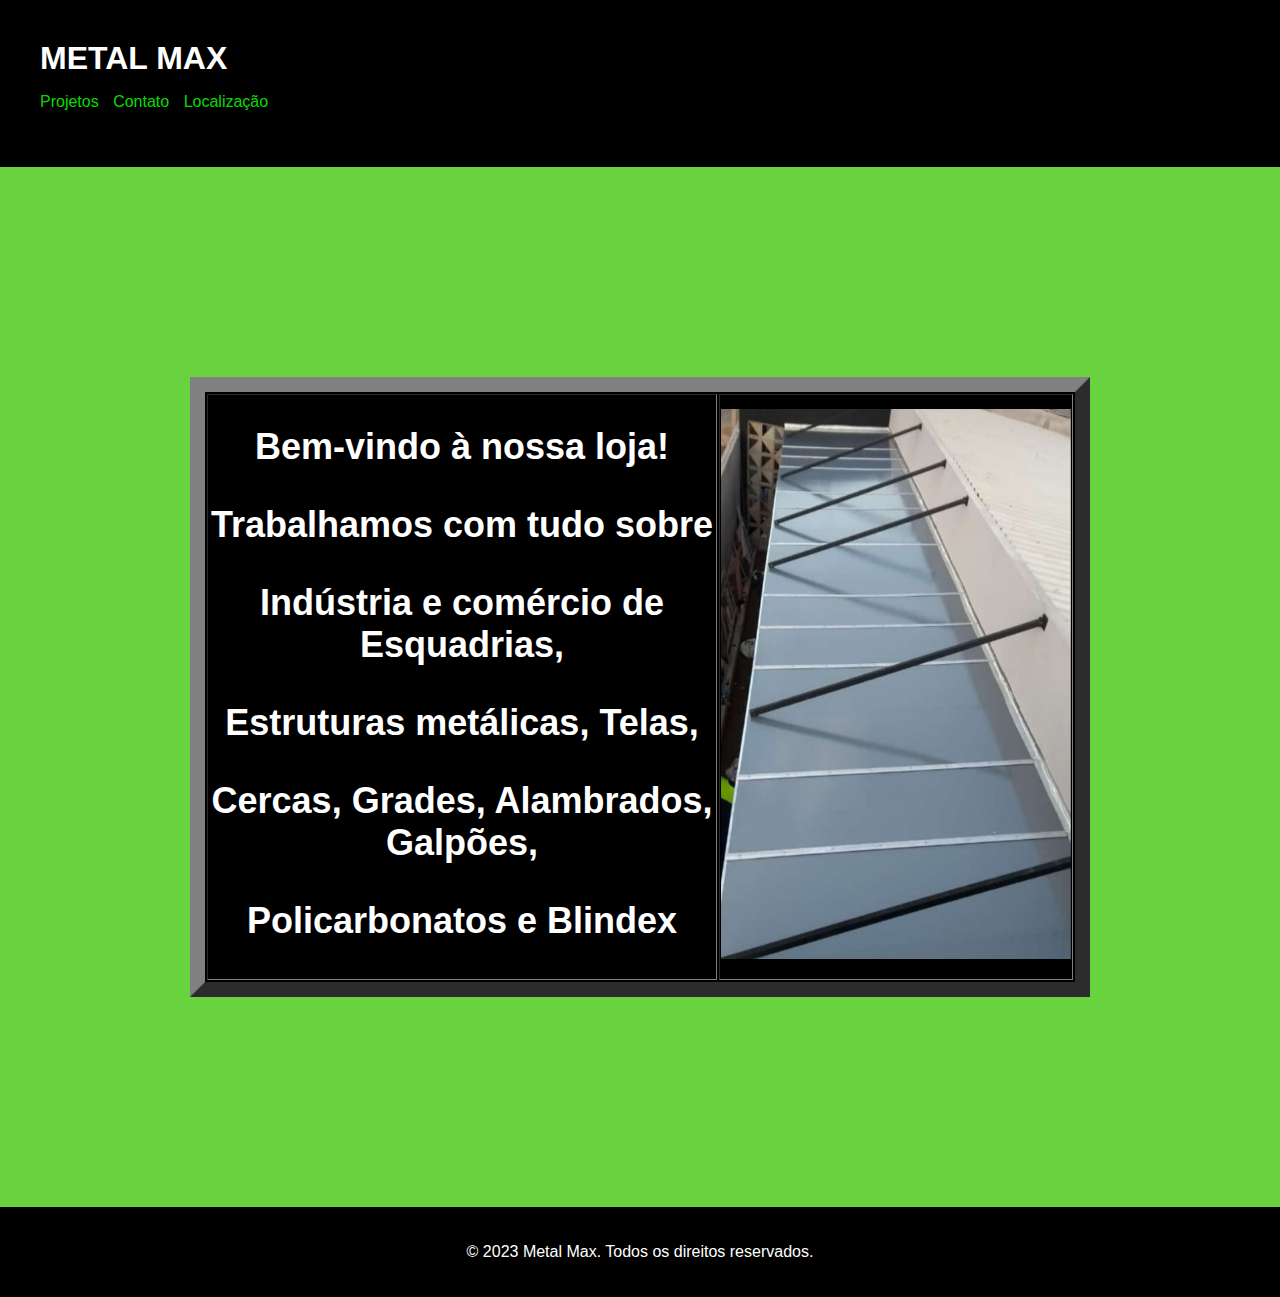
<file: vs code/index.html>
<!DOCTYPE html>
<html>
<head>
  <meta charset="UTF-8">
  <title>Metal Max</title>
  <link rel="stylesheet" type="text/css" href="styles.css">
</head>
<body>
  <header>
    <h1>METAL MAX</h1>
    <nav>
      <ul>
        <li><a href="Produtos.html">Projetos</a></li>
        <li><a href="Contato.html">Contato</a></li>
        <li><a href="Localização.html">Localização</a></li>
      </ul>
    </nav>
  </header>
 <section id="banner">
  <h2>
   <table border="15">
    <tr>
     <td widht="100"><h2>Bem-vindo à nossa loja!
        <p>Trabalhamos com tudo sobre</p>    
        <p>Indústria e comércio de Esquadrias,</p>
        <p>Estruturas metálicas, Telas,</p>
        <p>Cercas, Grades, Alambrados, Galpões,</p>
         <p>Policarbonatos e Blindex</p>
     </td>
     <td widht="100"> <a href="Produtos.html"> <img src="imagem.2" alt=""  width="350" height="550"> </td> 
    </tr>
   </table>
  </h2> 
</section>
<footer>
  <p>&copy; 2023 Metal Max. Todos os direitos reservados.</p>
</footer>
</body>
</html>
</file>
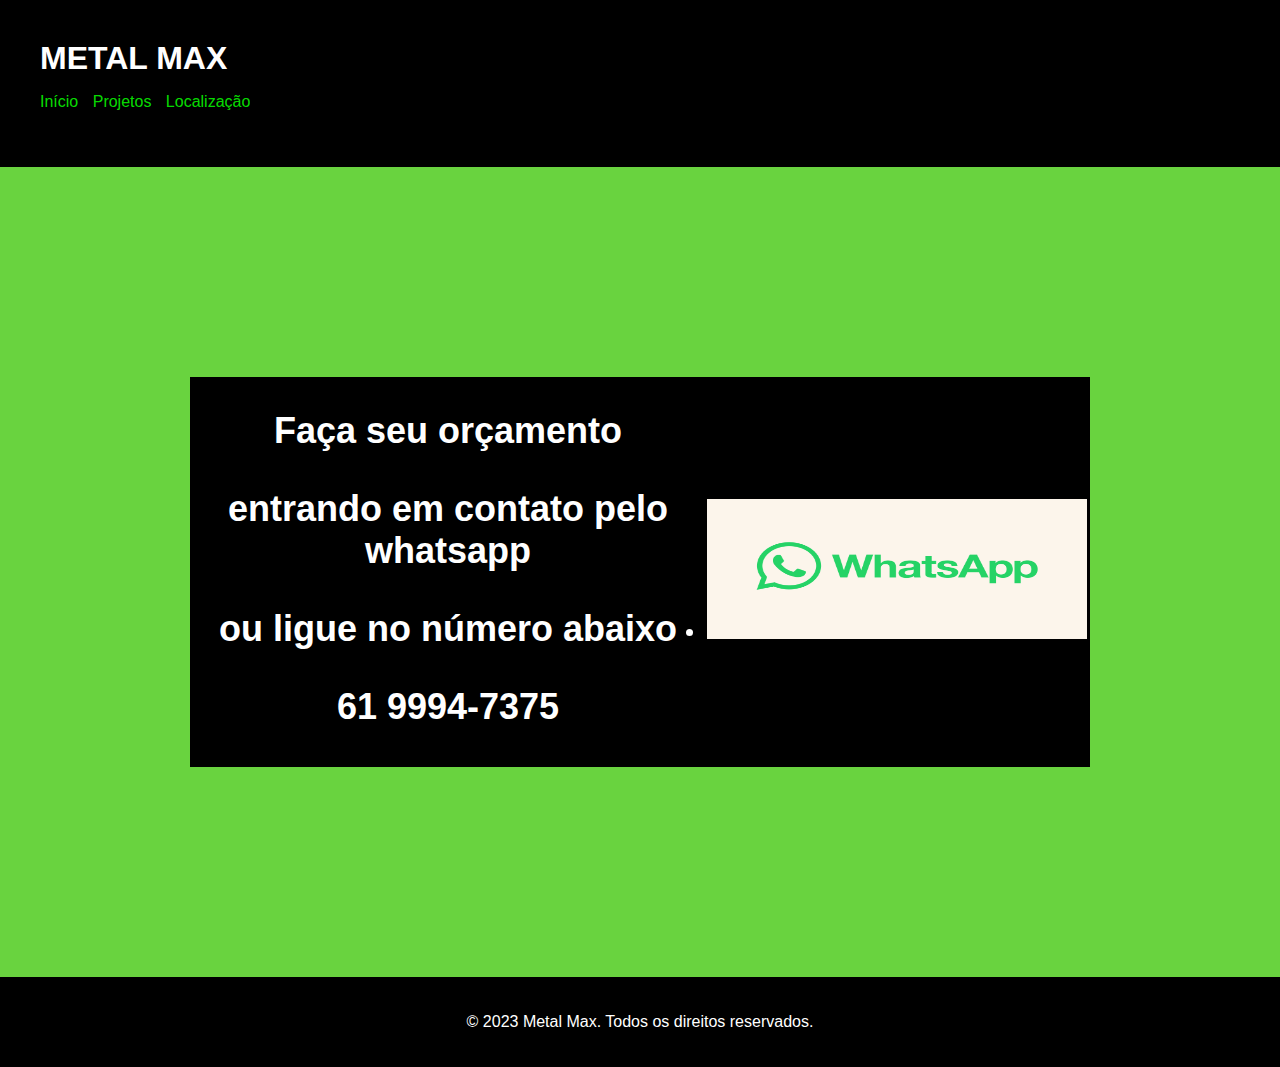
<file: vs code/Contato.html>
<!DOCTYPE html>
<html>
<head>
  <meta charset="UTF-8">
  <title>Metal Max</title>
  <link rel="stylesheet" type="text/css" href="styles.css">
</head>
<body>
  <header>
    <h1>METAL MAX</h1>
    <nav>
      <ul>
        <li><a href="index.html">Início</a></li>
        <li><a href="Produtos.html">Projetos</a></li>
        <li><a href="Localização.html">Localização</a></li>
      </ul>
    </nav>
  </header>
  <section id="banner">
     <h2>
      <table border="0">
        <tr>
         <td widht="100"><h2>Faça seu orçamento
            <p>entrando em contato pelo whatsapp</p>    
            <p>ou ligue no número abaixo</p>
            <p>61 9994-7375</p>
         </td>
         <td><li><a href="https://web.whatsapp.com/"><img src="imagem.00" alt="" width="380" height="140"></a></li></td>
        </tr>
      </table>
     </h2>
  </section>
  <footer>
    <p>&copy; 2023 Metal Max. Todos os direitos reservados.</p>
  </footer>
</body>
</html>
</file>
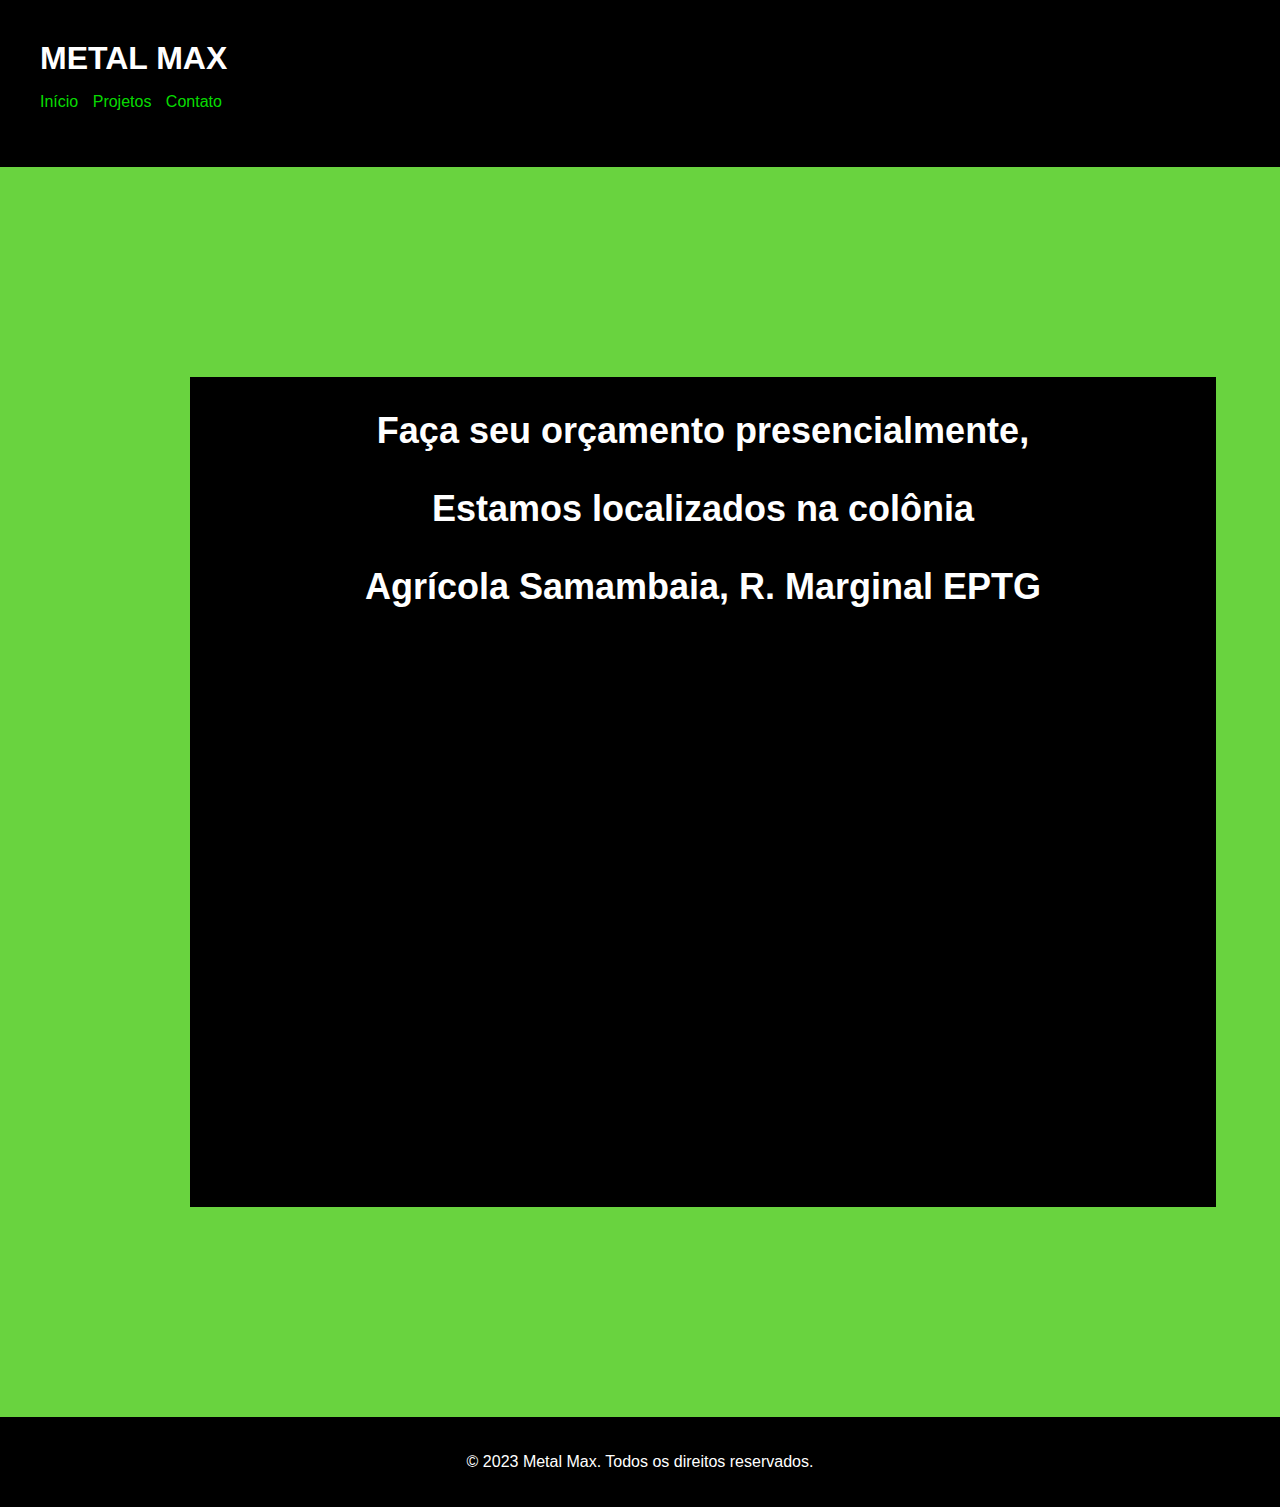
<file: vs code/Localização.html>
<!DOCTYPE html>
<html>
<head>
  <meta charset="UTF-8">
  <title>Metal Max</title>
  <link rel="stylesheet" type="text/css" href="styles.css">
</head>
<body>
  <header>
    <h1>METAL MAX</h1>
    <nav>
      <ul>
        <li><a href="index.html">Início</a></li>
        <li><a href="Produtos.html">Projetos</a></li>
        <li><a href="Contato.html">Contato</a></li>
      </ul>
    </nav>
  </header>
  <section id="banner">
      <h2>
       <table border="0">
        <tr>
         <td widht="100">
           <h2>Faça seu orçamento presencialmente,
           <p>Estamos localizados na colônia</p>
           <p>Agrícola Samambaia, R. Marginal EPTG</p>
         </td>
        </tr>
        <tr>
         <td><iframe src="https://www.google.com/maps/embed?pb=!1m18!1m12!1m3!1d3838.9429706870073!2d-48.05665232468571!3d-15.80696082326504!2m3!1f0!2f0!3f0!3m2!1i1024!2i768!4f13.1!3m3!1m2!1s0x935a33116dc4a0ef%3A0x29345ec610b62c2e!2sR.%20-%2040X%20-%20Col%C3%B4nia%20Agr%C3%ADcola%20Samambaia%20-%20Taguatinga%2C%20Bras%C3%ADlia%20-%20DF%2C%2070297-400!5e0!3m2!1spt-BR!2sbr!4v1687539278866!5m2!1spt-BR!2sbr" width="1020" height="550" style="border:0;" allowfullscreen="" loading="lazy" referrerpolicy="no-referrer-when-downgrade"></iframe></td>       
        </tr>
       </table>
      </h2>
  </section>
  <footer>
   <p>&copy; 2023 Metal Max. Todos os direitos reservados.</p>
  </footer>
</body>
</html>
</file>
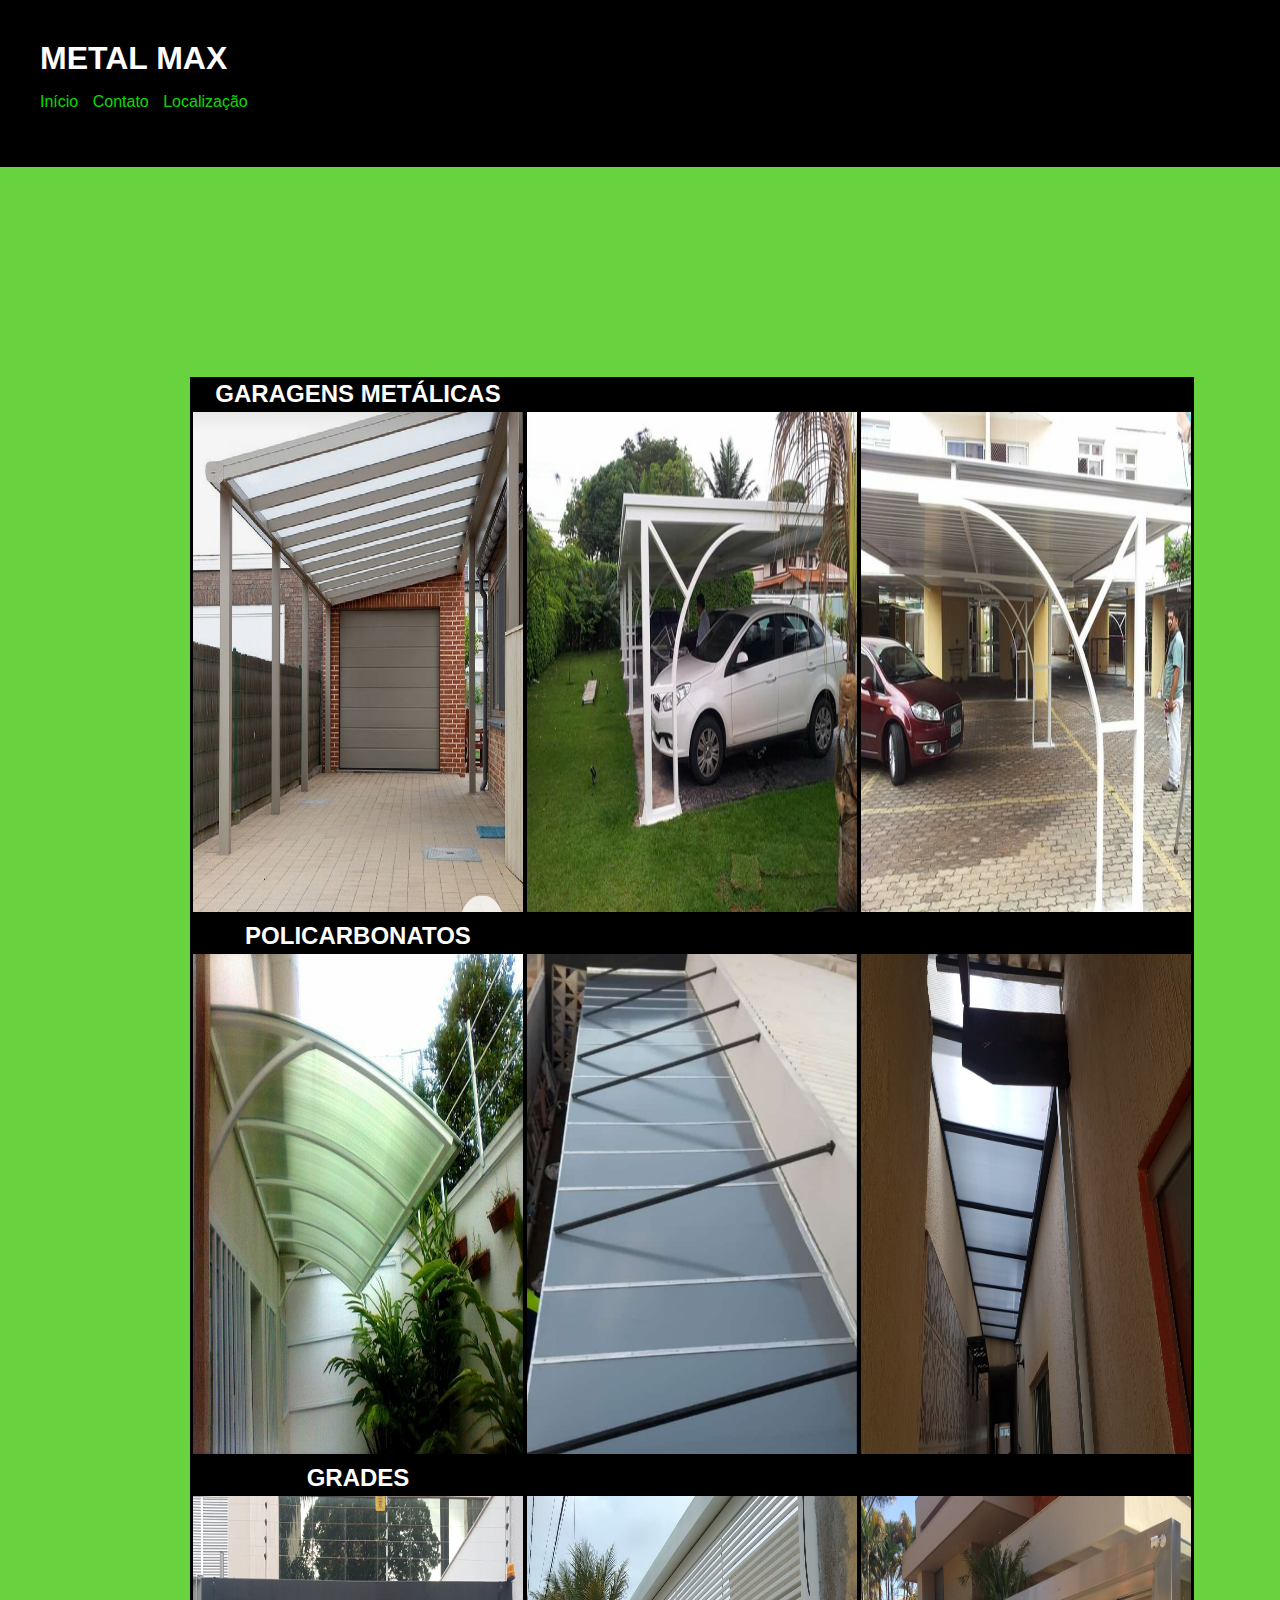
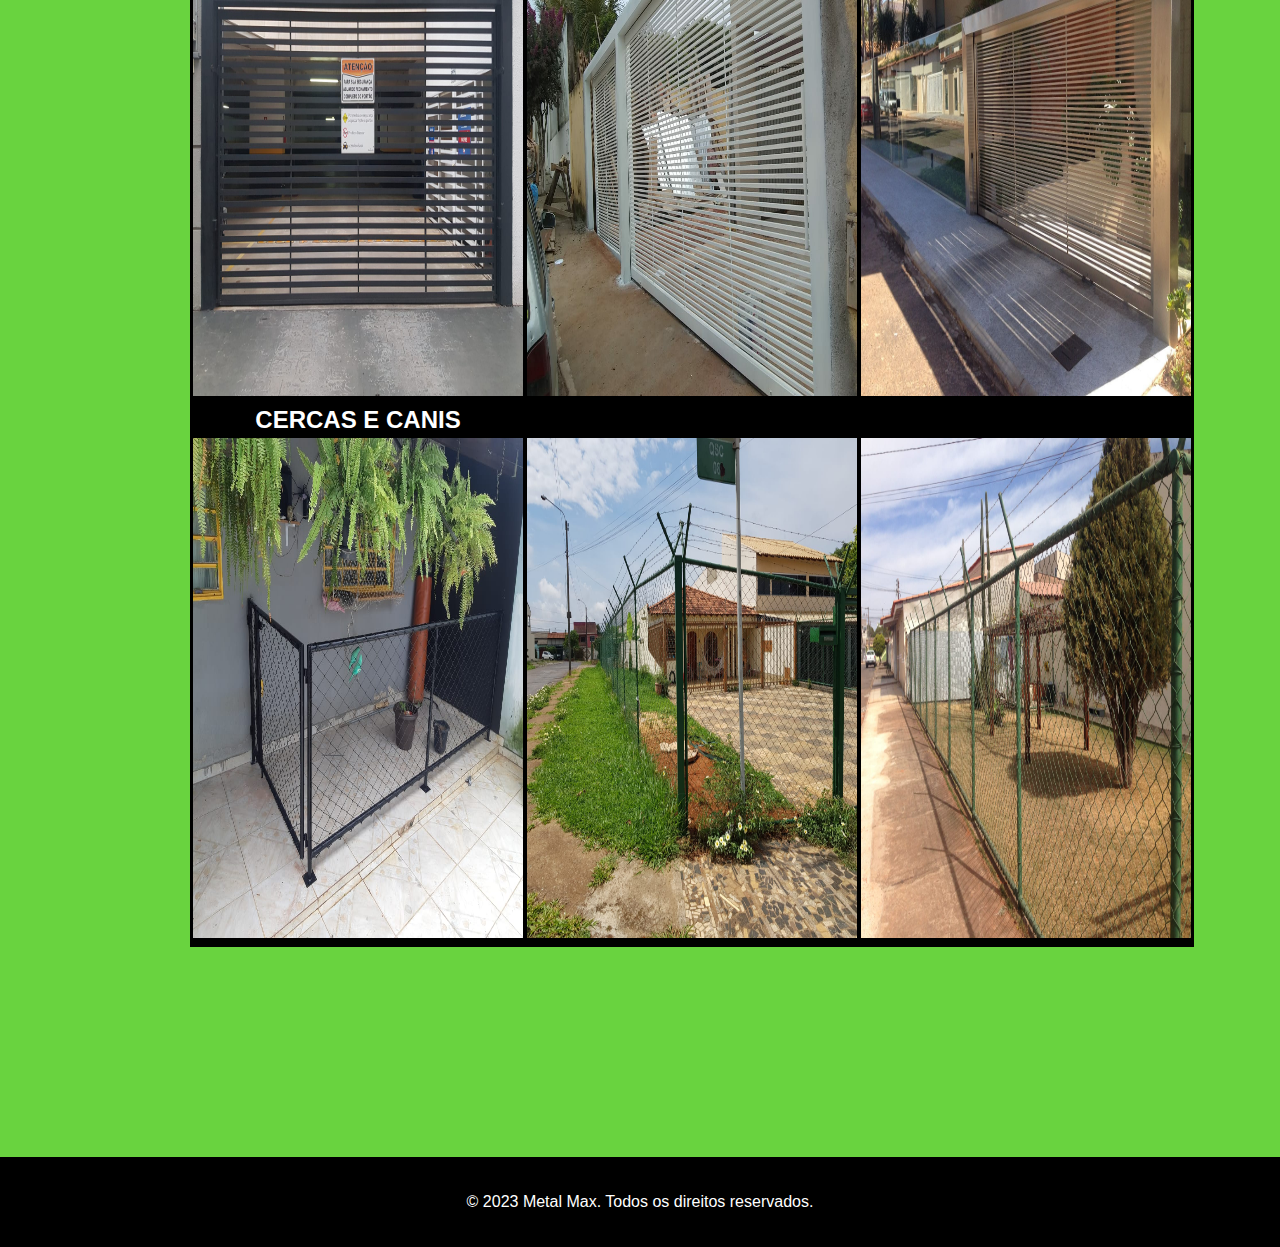
<file: vs code/Produtos.html>
<!DOCTYPE html>
<html>
<head>
  <meta charset="UTF-8">
  <title>Metal Max</title>
  <link rel="stylesheet" type="text/css" href="styles.css">
</head>
<body>
  <header>
    <h1>METAL MAX</h1>
    <nav>
      <ul>
        <li><a href="index.html">Início</a></li>
        <li><a href="Contato.html">Contato</a></li>
        <li><a href="Localização.html">Localização</a></li>
      </ul>
    </nav>
  </header>
  <section id="banner">
      <h2>
      <table widht="300"  border="0">
        <th widht="990" align="990">GARAGENS METÁLICAS</th>
        <tr>
          <td widht="100"><img src="imagem.1" alt="" width="330" height="500"></td>
          <td widht="100"><img src="imagem.3" alt="" width="330" height="500"></td>
          <td widht="100"><img src="imagem.4" alt="" width="330" height="500"></td>
        </tr>
        <th widht="990" align="990">POLICARBONATOS</th>
        <tr>
          <td widht="100"><img src="imagem.5" alt="" width="330" height="500"></td>
          <td widht="100"><img src="imagem.2" alt="" width="330" height="500"></td>
          <td widht="100"><img src="imagem.6" alt="" width="330" height="500"></td>
          </tr>
        <th widht="990" align="990">GRADES</th>
        <tr>
          <td widht="100"><img src="imagem.7" alt="" width="330" height="500"></td>
          <td widht="100"><img src="imagem.8" alt="" width="330" height="500"></td>
          <td widht="100"><img src="imagem.9" alt="" width="330" height="500"></td>
        </tr>
        <th widht="990" align="990">CERCAS E CANIS</th>
        <tr>
          <td widht="100"><img src="imagem.10" alt="" width="330" height="500"></td>
          <td widht="100"><img src="imagem.11" alt="" width="330" height="500"></td>
          <td widht="100"><img src="imagem.12" alt="" width="330" height="500"></td>
        </tr>
      </table>
      </h2>
  </section>
  <footer>
    <p>&copy; 2023 Metal Max. Todos os direitos reservados.</p>
  </footer>
</body>
</html>
</file>
<file: vs code/styles.css>
body {
  font-family: Arial, sans-serif;
  margin: 0;
  padding: 0;
  background-color: #ffffff;
}

header {
  background-color: #000000;
  color: #ffffff;
  padding: 40px;
}

header h1 {
  margin: 0;
}

nav ul {
  list-style-type: none;
  padding: 0;
}

nav ul li {
  display: inline;
  margin-right: 10px;
}

nav ul li a {
  color: #09ff00de;
  text-decoration: none;
}

section#banner {
  background-color: #3ac503c2;
  padding: 190px;
  text-align: center;
}

table {
 background-color: #000000;
 color: #ffffff;
 text-align: center;
}

footer {
  background-color: #000000;
  color: #ffffff;
  padding: 20px;
  text-align: center;
}
</file>
